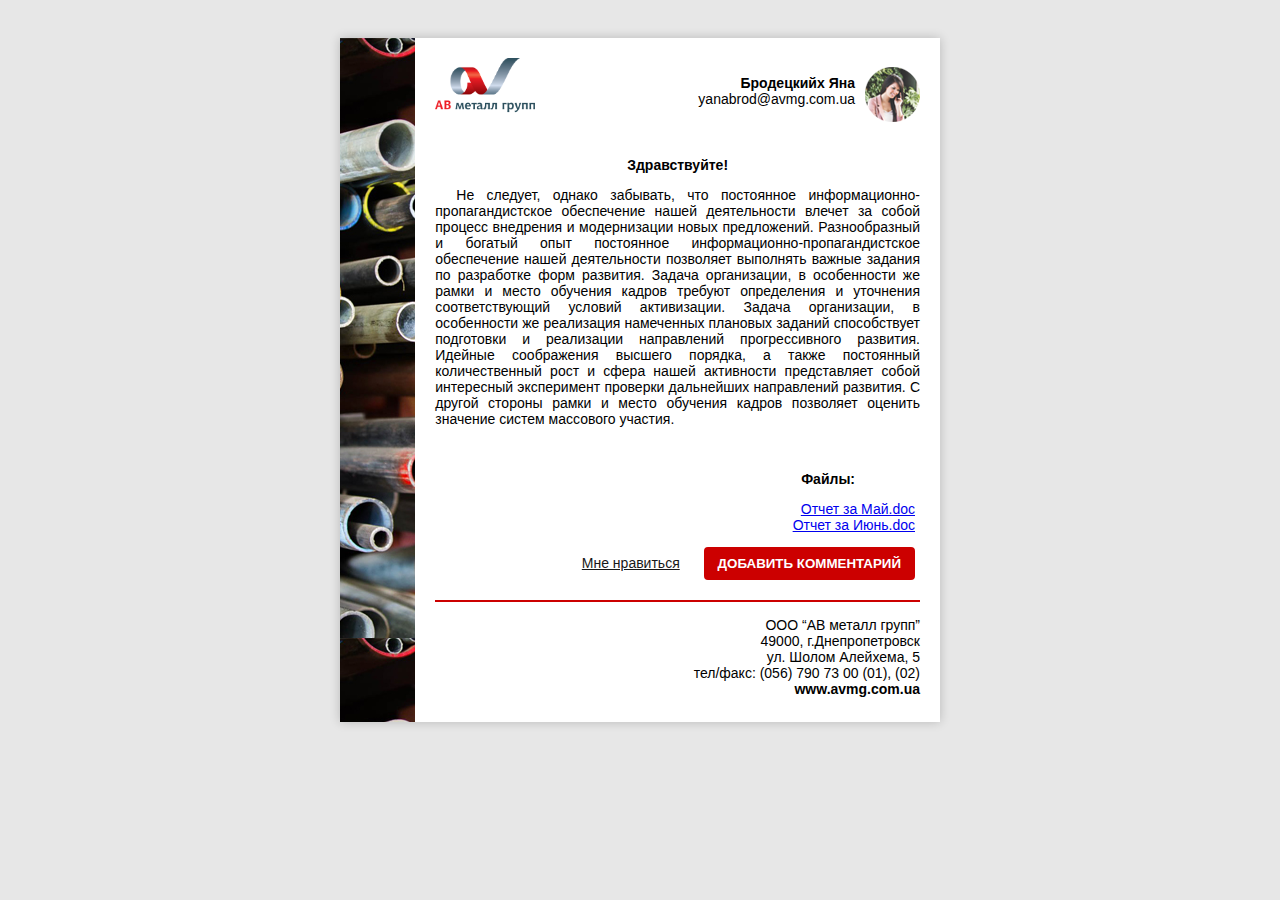
<file: systemLetter/post.html>
<!DOCTYPE html>
<html lang="en">
<head>
    <meta charset="UTF-8">
    <title>Post</title>
</head>
<style type="text/css">
    .tg td{font-family:Arial, sans-serif;font-size:14px;padding:10px 5px;}
    .tg th{font-family:Arial, sans-serif;font-size:14px;font-weight:normal;padding:10px 5px;}
</style>
<body>

<body bgcolor="E7E7E7" style="background-color:#E7E7E7">
<table width="100%" border="0" cellspacing="0" cellpadding="0" >
    <tr><td>

<table class="tg" align="center" width="600" lang="x-outer" border="0" cellspacing="0" cellpadding="0" class="outer" style = 'background-color: #ffffff; box-shadow: 0 0 10px rgba(0,3,0,0.2); margin-top:30px;'>
    <tr>
        <th class="tg-yw4l" rowspan="4" style="background-image: url(fon.jpg); width: 15%;"></th>
        <th class="tg-yw4l" style="text-align: left; padding: 20px;">
            <img src="AVMetall.png" style="width: 100px;">
        </th>
        <th style="text-align: right;">
            <span style="font-weight: 600;">Бродецкийх Яна</span><br>
            yanabrod@avmg.com.ua
        </th>
        <th style="padding-top: 20px; padding-right: 20px;">
            <img src="foto.png">
        </th>
    </tr>
    <tr>
        <td class="tg-yw4l" colspan="3" style="padding: 20px; padding-top: 0px; width:100%">
            <p style="text-align: center; font-weight: 600;">
                Здравствуйте!
            </p>
            <p style="text-align: justify; text-indent: 1.5em;">
                Не следует, однако забывать, что постоянное информационно-пропагандистское обеспечение нашей деятельности влечет за собой процесс внедрения и модернизации новых предложений. Разнообразный и богатый опыт постоянное информационно-пропагандистское обеспечение нашей деятельности позволяет выполнять важные задания по разработке форм развития.
                Задача организации, в особенности же рамки и место обучения кадров требуют определения и уточнения соответствующий условий активизации. Задача организации, в особенности же реализация намеченных плановых заданий способствует подготовки и реализации направлений прогрессивного развития. Идейные соображения высшего порядка, а также постоянный количественный рост и сфера нашей активности представляет собой интересный эксперимент проверки дальнейших направлений развития. С другой стороны рамки и место обучения кадров позволяет оценить значение систем массового участия.
            </p>
        </td>
    </tr>
    <tr>
        <td class="tg-yw4l" colspan="3">
            <p style="text-align: center; font-weight: 600; text-align: right; padding-right: 80px; margin: auto">
             Файлы:
            </p>
            <div>
                <ul style="list-style-type: none; text-align: right; padding-right: 20px;">
                    <li><a href="google.com">Отчет за Май.doc</a></li>
                    <li><a href="google.com">Отчет за Июнь.doc</a></li>
                </ul>
            </div>
            <div style="padding-right: 20px; text-align: right;">
                <a href="google.com" style="color: #181818; padding: 20px;">Мне нравиться</a>
                <button style=" border: 8px solid #cc0000; border-radius: 4px; color:#ffffff; background: #cc0000; font-weight: 600; ">ДОБАВИТЬ КОММЕНТАРИЙ</button>
            </div>
        </td>
    </tr>
    <tr>
        <td class="tg-yw4l" colspan="3" style="padding-right:20px; padding-left: 20px;">
            <div style="border-bottom: 2px solid #cc0000;"></div>
            <div style="text-align: right;">
                <p style = "margin: auto; padding-top: 15px; padding-bottom: 15px;">ООО “АВ металл групп” </br>49000, г.Днепропетровск </br>ул. Шолом Алейхема, 5 </br>тел/факс: (056) 790 73 00 (01), (02) </br><span style="font-weight: 600;">www.avmg.com.ua</span></br>
                </p>
            </div>
        </td>
    </tr>



</table>
</body>

</html>
</file>
